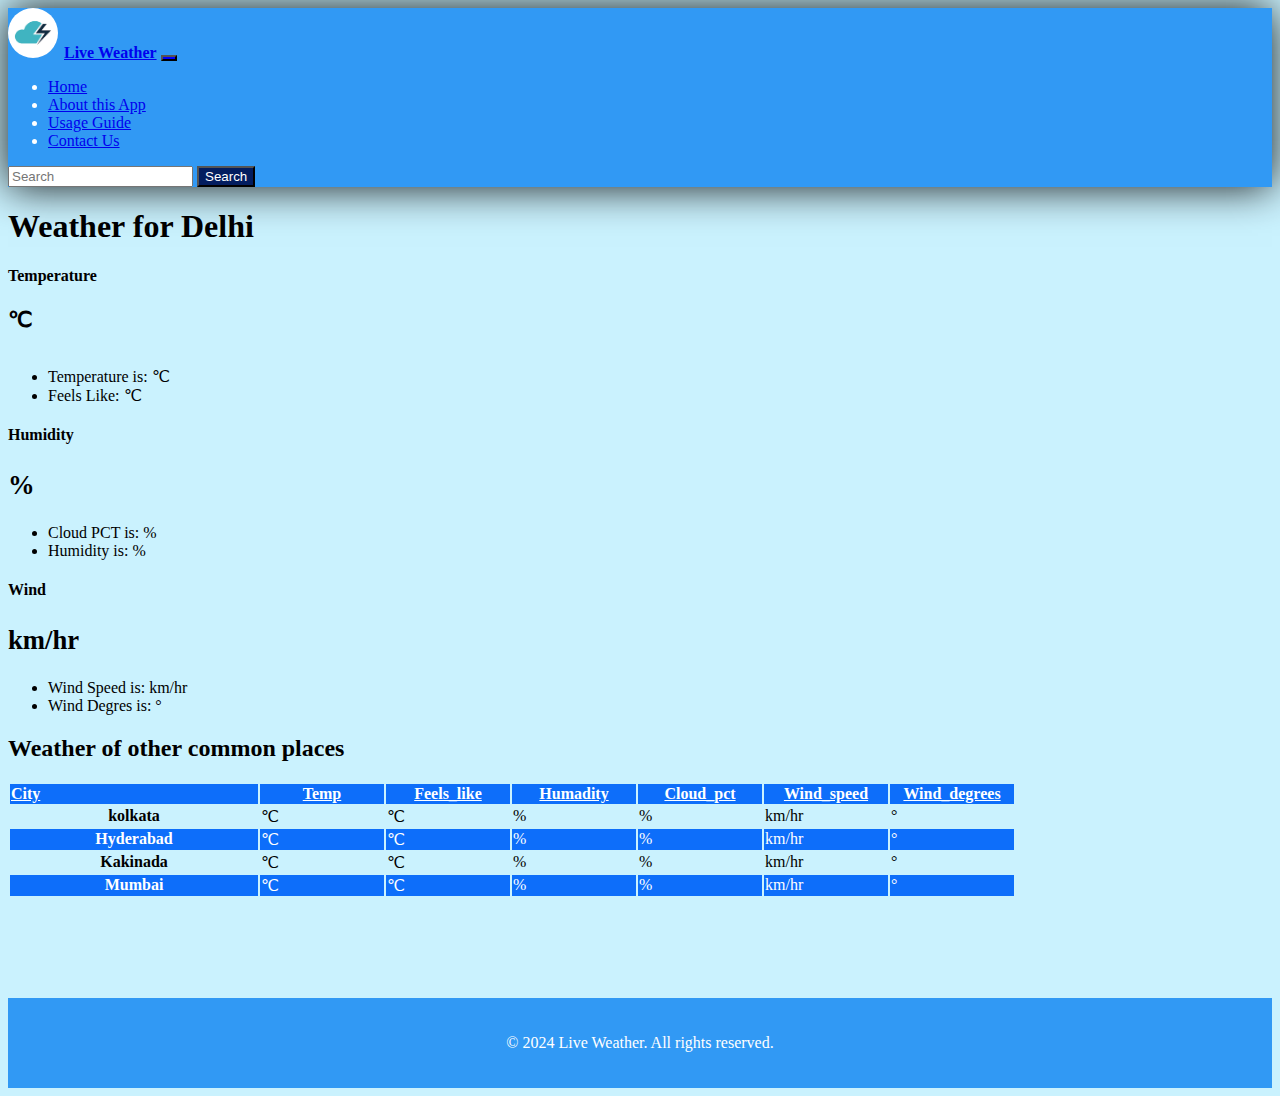
<file: index.html>
<!doctype html>
<html lang="en">

<head>
    <link rel="icon" href="images.png">
    <meta charset="utf-8">
    <meta name="viewport" content="width=device-width, initial-scale=1">
    <title>Live Weather</title>
    <link href="https://cdn.jsdelivr.net/npm/bootstrap@5.2.3/dist/css/bootstrap.min.css" rel="stylesheet"
        integrity="sha384-rbsA2VBKQhggwzxH7pPCaAqO46MgnOM80zW1RWuH61DGLwZJEdK2Kadq2F9CUG65" crossorigin="anonymous">
    <link rel="stylesheet" href="./style.css">
    <style>
        
    </style>
</head>

<body>
    <nav class="navbar navbar-expand-lg  mb-4">
        <div class="container-fluid">
            <img  src="./images.png" alt="Live Weather">
            <a class="navbar-brand" id="name" href="./index.html"><b>Live Weather</b></a>
            <button class="navbar-toggler" type="button" data-bs-toggle="collapse"
                data-bs-target="#navbarSupportedContent" aria-controls="navbarSupportedContent" aria-expanded="false"
                aria-label="Toggle navigation">
                <span class="navbar-toggler-icon"></span>
            </button>
            <div class="collapse navbar-collapse" id="navbarSupportedContent">
                <ul class="navbar-nav me-auto mb-2 mb-lg-0">
                    <li class="nav-item">
                        <a class="nav-link " aria-current="page" href="./index.html">Home</a>
                    </li>
                    <li class="nav-item">
                        <a class="nav-link" href="./about.html">About this App</a>
                    </li>
                    <li class="nav-item">
                        <a class="nav-link" href="./userguied.html">Usage Guide</a>
                    </li>
                    <li class="nav-item">
                        <a class="nav-link" href="./contact.html">Contact Us</a>
                    </li>
                </ul>
                <form class="d-flex" role="search">
                    <input id="city" class="form-control me-2" type="search" placeholder="Search" aria-label="Search">
                    <button class="btn " type="submit" id="submit">Search</button>
                </form>
            </div>
        </div>
    </nav>
    <div class="contaner">
        <h1 class="my-4 text-center">Weather for <span id="cityName"></span></h1>
        <div class="row row-cols-1 row-cols-md-3 mb-3 text-center">
            <div class="col">
                <div class="card mb-4 rounded-3 shadow-sm border-primary">
                    <div class="card-header py-3 text-bg-primary border-primary">
                        <h4 class="my-0 fw-normal">Temperature</h4>
                    </div>
                    <div class="card-body">
                        <h1 class="card-title pricing-card-title"><span id="temp2"></span><small
                                class="text-muted fw-light"><sup><span>&#8451;</span></sup></small></h1>
                        <ul class="list-unstyled mt-3 mb-4">
                            <li>Temperature is: <span id="temp"></span>&#8451;</li>
                            <li>Feels Like: <span id="feels_like"></span>&#8451;</li>
                        </ul>
                    </div>
                </div>
            </div>
            <div class="col">
                <div class="card mb-4 rounded-3 shadow-sm border-primary">
                    <div class="card-header py-3 text-bg-primary border-primary">
                        <h4 class="my-0 fw-normal">Humidity</h4>
                    </div>
                    <div class="card-body">
                        <h1 class="card-title pricing-card-title"><span id="humidity2"></span><small
                                class="text-muted fw-light"> %</small></h1>
                        <ul class="list-unstyled mt-3 mb-4">
                            <li>Cloud PCT is: <span id="cloud_pct"></span>%</li>
                            <li>Humidity is: <span id="humidity"></span>%</li>                            
                        </ul>
                    </div>
                </div>
            </div>
            <div class="col">
                <div class="card mb-4 rounded-3 shadow-sm border-primary">
                    <div class="card-header py-3 text-bg-primary border-primary">
                        <h4 class="my-0 fw-normal">Wind</h4>
                    </div>
                    <div class="card-body">
                        <h1 class="card-title pricing-card-title"><span id="wind_speed2"></span><small
                                class="text-muted fw-light"> km/hr</small></h1>
                        <ul class="list-unstyled mt-3 mb-4">
                            <li>Wind Speed is: <span id="wind_speed"></span> km/hr</li>
                            <li>Wind Degres is: <span id="wind_degrees"></span>&deg;</li>
                        </ul>
                    </div>
                </div>
            </div>
        </div>

        <h2 class="display-6 text-center mb-4 table_heading"><b>Weather of other common places</b></h2>

        <div class="table-responsive">
            <table class="table text-center">
              <thead>
                <tr class="blue">
                  <th style="width: 20%; " class="ta"><u>City</u></th>
                  <th style="width: 10%;"><u>Temp</u></th>
                  <th style="width: 10%;"><u>Feels_like</u></th>
                  <th style="width: 10%;"><u>Humadity</u></th>
                  <th style="width: 10%;"><u>Cloud_pct</u></th>
                  <th style="width: 10%;"><u>Wind_speed</u></th>
                  <th style="width: 10%;"><u>Wind_degrees</u></th>
                </tr>
            </thead>
          <tbody>
            <tr class="white">
              <th scope="row" class="text-start">kolkata</th>
              <td><span id="temp3"></span><span>&#8451;</span></td>
              <td><span id="feels_like3"></span><span>&#8451;</span></td>
              <td><span id="humidity3"></span>%</td>
              <td><span id="cloud_pct3"></span>%</td>
              <td><span id="wind_speed3"></span> km/hr</td>
              <td><span id="wind_degrees3"></span>&deg;</td>
            </tr>
            <tr class="blue">
              <th scope="row" class="text-start">Hyderabad</th>
              <td><span id="temp4"></span><span>&#8451;</span></td>
              <td><span id="feels_like4"></span><span>&#8451;</span></td>
              <td><span id="humidity4"></span>%</td>
              <td><span id="cloud_pct4"></span>%</td>
              <td><span id="wind_speed4"></span> km/hr</td>
              <td><span id="wind_degrees4"></span>&deg;</td>
            </tr>
            <tr class="white">
              <th scope="row" class="text-start">Kakinada</th>
              <td><span id="temp5"></span><span>&#8451;</span></td>
              <td><span id="feels_like5"></span><span>&#8451;</span></td>
              <td><span id="humidity5"></span>%</td>
              <td><span id="cloud_pct5"></span>%</td>
              <td><span id="wind_speed5"></span> km/hr</td>
              <td><span id="wind_degrees5"></span>&deg;</td>
            </tr>
            <tr class="blue">
              <th scope="row" class="text-start">Mumbai</th>
              <td><span id="temp6"></span><span>&#8451;</span></td>
              <td><span id="feels_like6"></span><span>&#8451;</span></td>
              <td><span id="humidity6"></span>%</td>
              <td><span id="cloud_pct6"></span>%</td>
              <td><span id="wind_speed6"></span> km/hr</td>
              <td><span id="wind_degrees6"></span>&deg;</td>
            </tr>
          </tbody>
        </table>
      </div>
    <!-- </div> -->
  </div>
  <footer>
    <p>© 2024 Live Weather. All rights reserved.</p>
</footer>
  <script src="https://cdn.jsdelivr.net/npm/bootstrap@5.2.3/dist/js/bootstrap.bundle.min.js"
    integrity="sha384-kenU1KFdBIe4zVF0s0G1M5b4hcpxyD9F7jL+jjXkk+Q2h455rYXK/7HAuoJl+0I4"
    crossorigin="anonymous"></script>
  <script src="script.js"></script>
</body>
</html>
</file>
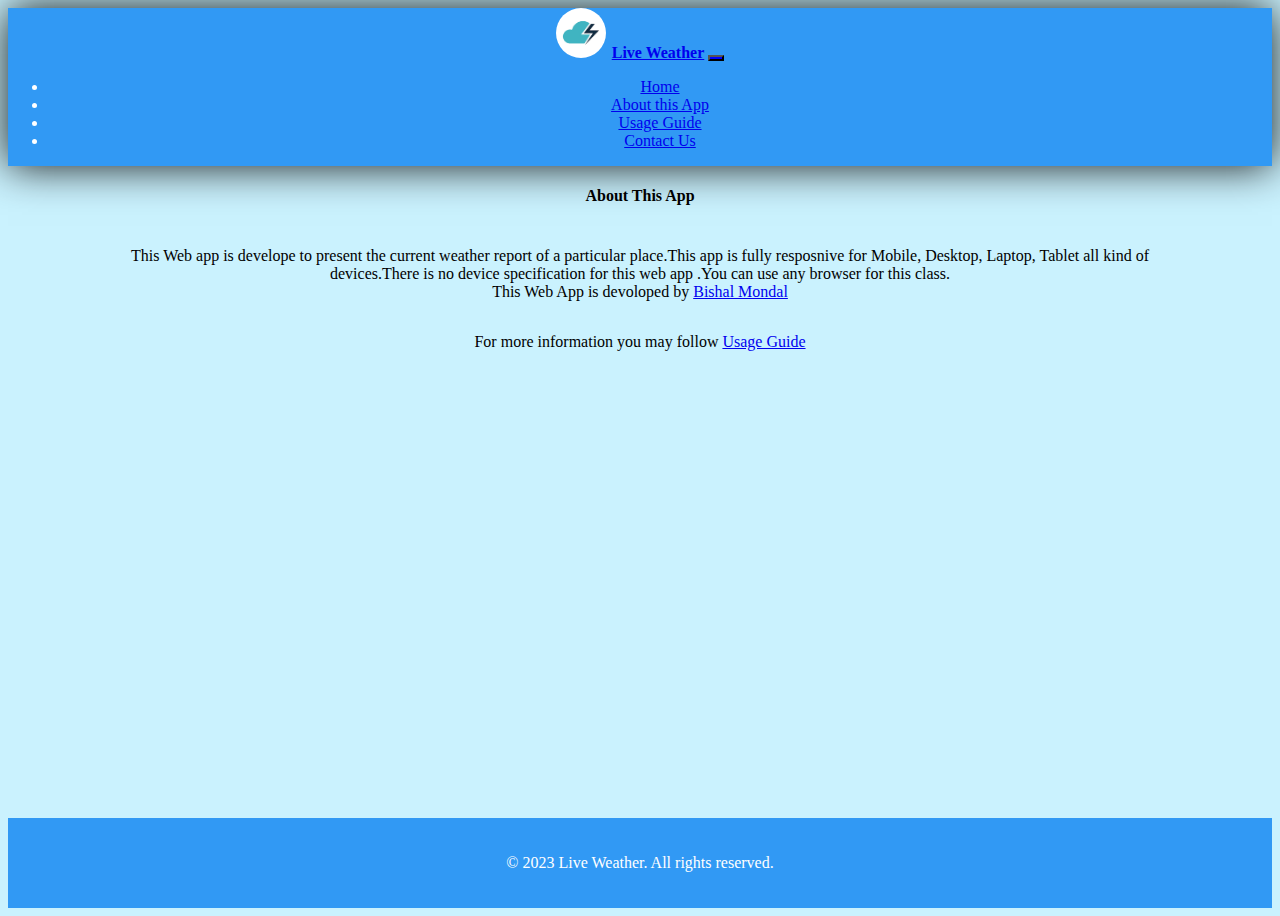
<file: about.html>
<!doctype html>
<html lang="en">

<head>
    <link rel="icon" href="images.png">
    <meta charset="utf-8">
    <meta name="viewport" content="width=device-width, initial-scale=1">
    <title>Live Weather</title>
    <link href="https://cdn.jsdelivr.net/npm/bootstrap@5.2.3/dist/css/bootstrap.min.css" rel="stylesheet"
        integrity="sha384-rbsA2VBKQhggwzxH7pPCaAqO46MgnOM80zW1RWuH61DGLwZJEdK2Kadq2F9CUG65" crossorigin="anonymous">
    <link rel="stylesheet" href="./style.css">
    <style>
        body {
            min-height: 100vh;
            display: flex;
            flex-direction: column;
            text-align: center;
        }

        footer {
            margin-top: auto;
            padding: 20px;
            text-align: center;
            background-color: rgb(49, 153, 244);
            color: white;
        }
        p{
            margin-left: 100px;
            margin-right: 100px;
        }
        .content{
            margin-top: 20px;
        }
    </style>
</head>

<body>
    <nav class="navbar navbar-expand-lg  mb-4">
        <div class="container-fluid">
            <img  src="./images.png" alt="Live Weather">
            <a class="navbar-brand" href="./index.html"><b>Live Weather</b></a>
            <button class="navbar-toggler" type="button" data-bs-toggle="collapse"
                data-bs-target="#navbarSupportedContent" aria-controls="navbarSupportedContent" aria-expanded="false"
                aria-label="Toggle navigation">
                <span class="navbar-toggler-icon"></span>
            </button>
            <div class="collapse navbar-collapse" id="navbarSupportedContent">
                <ul class="navbar-nav me-auto mb-2 mb-lg-0">
                    <li class="nav-item">
                        <a class="nav-link active" aria-current="page" href="./index.html">Home</a>
                    </li>
                    <li class="nav-item">
                        <a class="nav-link" href="./about.html">About this App</a>
                    </li>
                    <li class="nav-item">
                        <a class="nav-link" href="./userguied.html">Usage Guide</a>
                    </li>
                    <li class="nav-item">
                        <a class="nav-link" href="./contact.html">Contact Us</a>
                    </li>
                </ul>
            </div>
        </div>
    </nav>
    <h4>About This App</h4>
    <p class="content">This Web app is develope to present the current weather report of a particular place.This app is fully resposnive for Mobile, Desktop, Laptop, Tablet all kind of devices.There is no device specification for this web app .You can use any browser for this class. <br> This Web App is devoloped by <a href="./contact.html">Bishal Mondal</a> 
    </p>
    <p>For more information you may follow <a href="./userguied.html">Usage Guide</a></p>
    <footer>
        <p>© 2023 Live Weather. All rights reserved.</p>
    </footer>
    <script src="https://cdn.jsdelivr.net/npm/bootstrap@5.2.3/dist/js/bootstrap.bundle.min.js"
    integrity="sha384-kenU1KFdBIe4zVF0s0G1M5b4hcpxyD9F7jL+jjXkk+Q2h455rYXK/7HAuoJl+0I4"
    crossorigin="anonymous"></script>
</body>
</html>
</file>
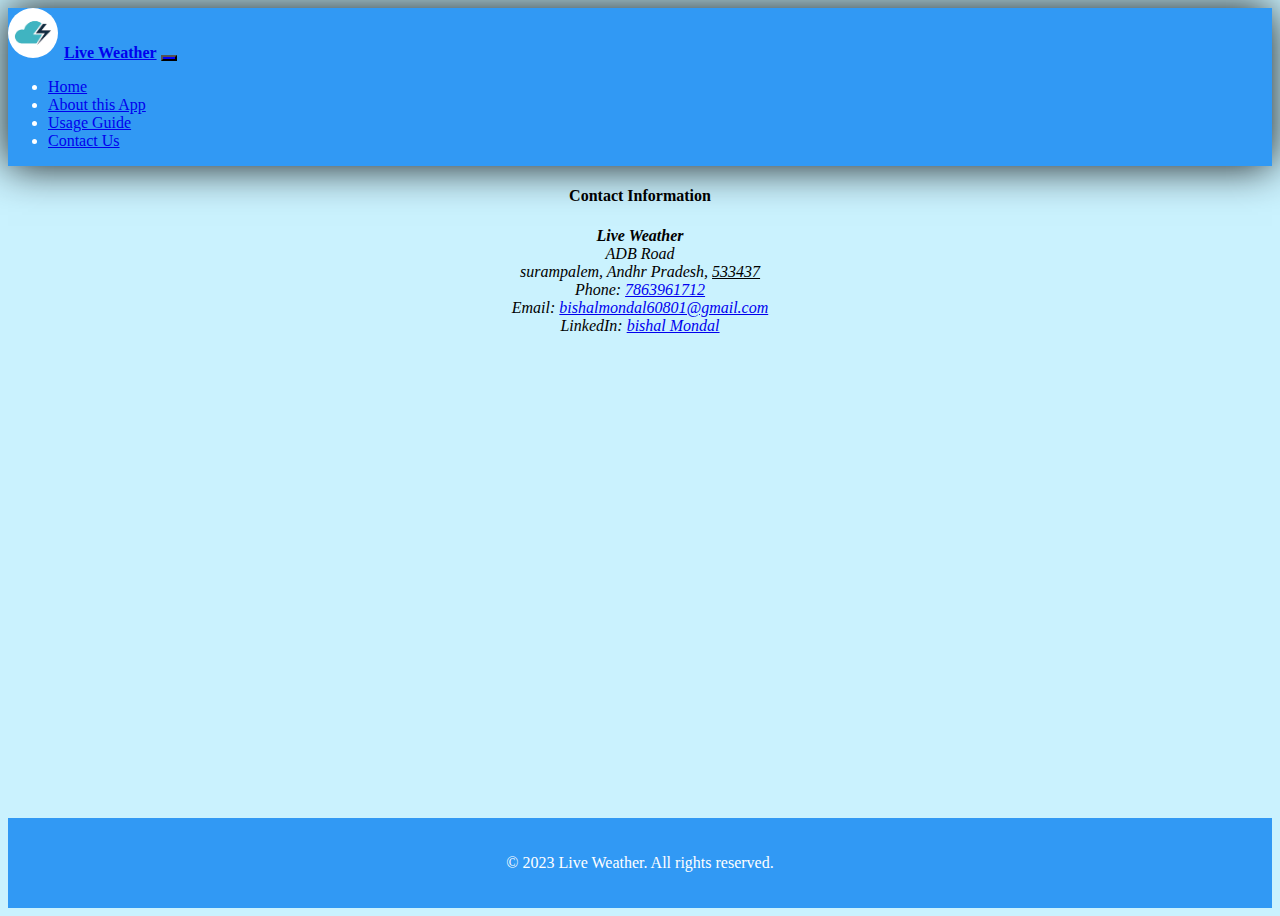
<file: contact.html>
<!DOCTYPE html>
<html lang="en">

<head>
    <link rel="icon" href="images.png">
	<meta charset="UTF-8">
	<meta name="viewport" content="width=device-width, initial-scale=1.0">
	<link rel="stylesheet" href="style.css">
	<title>Live Weather</title>
    <link href="https://cdn.jsdelivr.net/npm/bootstrap@5.2.3/dist/css/bootstrap.min.css" rel="stylesheet"
    integrity="sha384-rbsA2VBKQhggwzxH7pPCaAqO46MgnOM80zW1RWuH61DGLwZJEdK2Kadq2F9CUG65" crossorigin="anonymous">
<link rel="stylesheet" href="./style.css">
    <style>
body{
    min-height: 100vh;
    display: flex;
    flex-direction: column;
}
footer{
    margin-top: auto;
    padding: 20px;
	text-align: center;
	background-color: rgb(49, 153, 244);
	color: white;
}
.contact-info{
            text-align: center;
        }


    </style>
</head>

<body>
    <nav class="navbar navbar-expand-lg  mb-4">
        <div class="container-fluid">
            <img  src="./images.png" alt="Live Weather">
            <a class="navbar-brand" href="./index.html"><b>Live Weather</b></a>
            <button class="navbar-toggler" type="button" data-bs-toggle="collapse"
                data-bs-target="#navbarSupportedContent" aria-controls="navbarSupportedContent" aria-expanded="false"
                aria-label="Toggle navigation">
                <span class="navbar-toggler-icon"></span>
            </button>
            <div class="collapse navbar-collapse" id="navbarSupportedContent">
                <ul class="navbar-nav me-auto mb-2 mb-lg-0">
                    <li class="nav-item">
                        <a class="nav-link active" aria-current="page" href="./index.html">Home</a>
                    </li>
                    <li class="nav-item">
                        <a class="nav-link" href="./about.html">About this App</a>
                    </li>
                    <li class="nav-item">
                        <a class="nav-link" href="./userguied.html">Usage Guide</a>
                    </li>
                    <li class="nav-item">
                        <a class="nav-link" href="./contact.html">Contact Us</a>
                    </li>
                </ul>
            </div>
        </div>

    </nav>
	<!-- Company contact info -->
	<section class="contact-info">
		<h4>Contact Information</h4>
		<address>
			<b>Live Weather</b><br>
			ADB Road<br>
			surampalem, Andhr Pradesh, <U>533437</U><br>
			Phone: <a href="tel:7863961712">7863961712</a><br>
			Email: <a href="mailto:bishalmondal60801@gmail.com">bishalmondal60801@gmail.com</a><br>
            LinkedIn: <a href="https://www.linkedin.com/in/bishal-mondal-8429b8228/">bishal Mondal</a><br>
            <!-- WhatsApp: <a href="whatsAppto: 7862961712">7863961712</a> -->
	</section>

	<!-- Footer section -->
	<footer>
        <p>© 2023 Live Weather. All rights reserved.</p>
    </footer>
    <script src="https://cdn.jsdelivr.net/npm/bootstrap@5.2.3/dist/js/bootstrap.bundle.min.js"
    integrity="sha384-kenU1KFdBIe4zVF0s0G1M5b4hcpxyD9F7jL+jjXkk+Q2h455rYXK/7HAuoJl+0I4"
    crossorigin="anonymous"></script>
	<script src="script.js"></script>

</body>
</html>
</file>
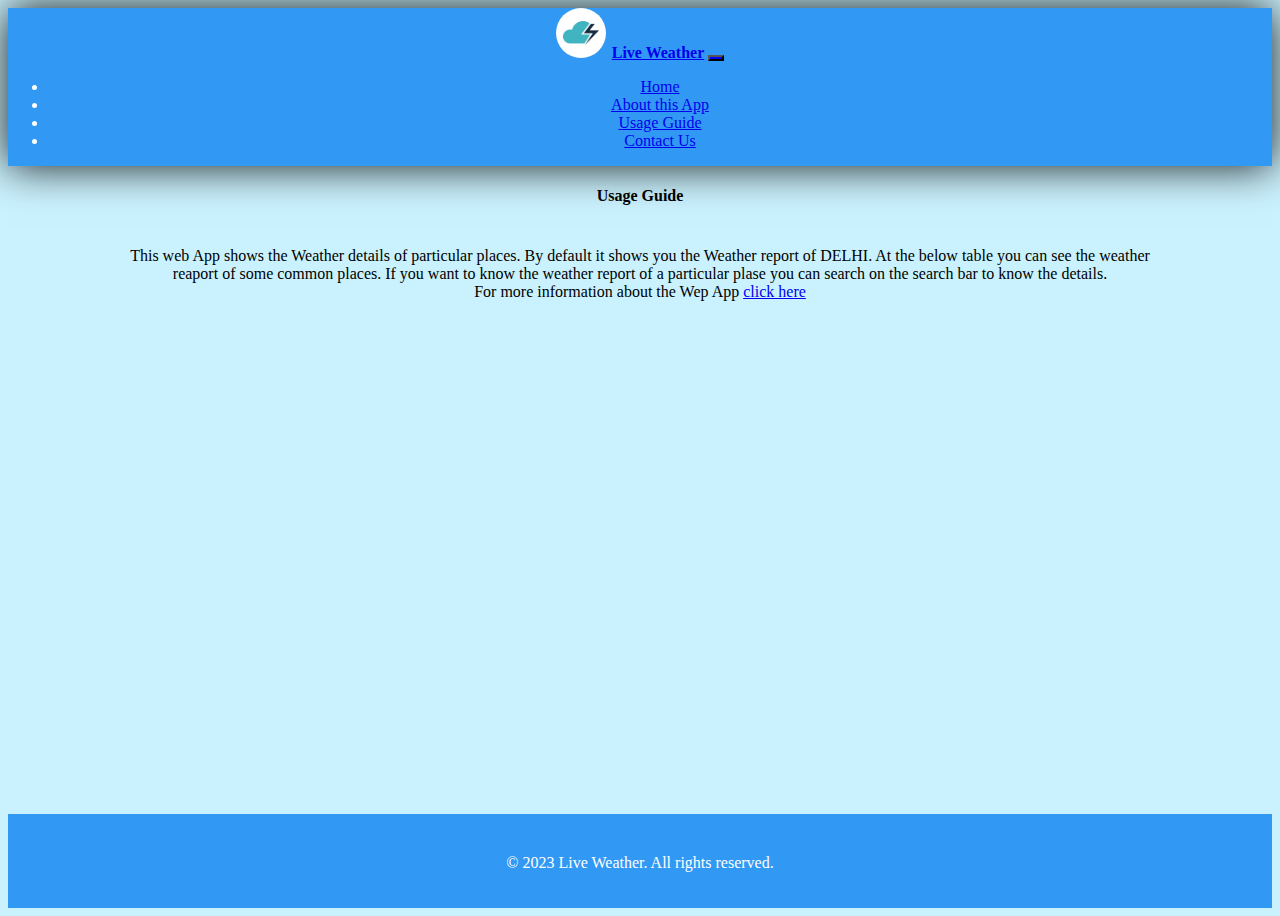
<file: userguied.html>
<!doctype html>
<html lang="en">

<head>
    <link rel="icon" href="images.png">
    <meta charset="utf-8">
    <meta name="viewport" content="width=device-width, initial-scale=1">
    <title>Live Weather</title>
    <link href="https://cdn.jsdelivr.net/npm/bootstrap@5.2.3/dist/css/bootstrap.min.css" rel="stylesheet"
        integrity="sha384-rbsA2VBKQhggwzxH7pPCaAqO46MgnOM80zW1RWuH61DGLwZJEdK2Kadq2F9CUG65" crossorigin="anonymous">
    <link rel="stylesheet" href="./style.css">
    <style>
        body {
            min-height: 100vh;
            display: flex;
            flex-direction: column;
            text-align: center;
        }

        footer {
            margin-top: auto;
            padding: 20px;
            text-align: center;
            background-color: rgb(49, 153, 244);
            color: white;
        }
        p{
            margin-left: 100px;
            margin-top: 20px;
            margin-right: 100px;
        }
    </style>
</head>

<body>
    <nav class="navbar navbar-expand-lg  mb-4">
        <div class="container-fluid">
            <img  src="./images.png" alt="Live Weather">
            <a class="navbar-brand" href="./index.html"><b>Live Weather</b></a>
            <button class="navbar-toggler" type="button" data-bs-toggle="collapse"
                data-bs-target="#navbarSupportedContent" aria-controls="navbarSupportedContent" aria-expanded="false"
                aria-label="Toggle navigation">
                <span class="navbar-toggler-icon"></span>
            </button>
            <div class="collapse navbar-collapse" id="navbarSupportedContent">
                <ul class="navbar-nav me-auto mb-2 mb-lg-0">
                    <li class="nav-item">
                        <a class="nav-link active" aria-current="page" href="./index.html">Home</a>
                    </li>
                    <li class="nav-item">
                        <a class="nav-link" href="./about.html">About this App</a>
                    </li>
                    <li class="nav-item">
                        <a class="nav-link" href="./userguied.html">Usage Guide</a>
                    </li>
                    <li class="nav-item">
                        <a class="nav-link" href="./contact.html">Contact Us</a>
                    </li>
                </ul>
            </div>
        </div>
    </nav>
    <h4>Usage Guide</h4>
    <p>This web App shows the Weather details  of particular places. By default it shows you the Weather report of DELHI. At the below table you can see the weather reaport of some common places. If you want to know the weather report of a particular plase you can search on the search bar to know the details. <br>For more information about the Wep App <a href="./about.html">click here</a></p>
    <footer>
        <p>© 2023 Live Weather. All rights reserved.</p>
    </footer>
    <script src="https://cdn.jsdelivr.net/npm/bootstrap@5.2.3/dist/js/bootstrap.bundle.min.js"
    integrity="sha384-kenU1KFdBIe4zVF0s0G1M5b4hcpxyD9F7jL+jjXkk+Q2h455rYXK/7HAuoJl+0I4"
    crossorigin="anonymous"></script>
</body>
</html>
</file>
<file: style.css>
.blue{
    background-color: rgb(13, 110, 250);
    color: white;
}
.table_heading{
    margin-bottom: 20px;
}
.navbar2{
    background-color: rgb(13, 110, 250);
}
button{
    background-color: blue;
}
body{
    background-color: #caf2fe;
}
nav{
    background-color: rgb(49, 153, 244);
    color:white;
    box-shadow: 0 0 40px #131618;

}
.btn{
    background-color: #031d5f;
    color:white;
}
.btn:hover{
    border:2px solid yellow;
    color:yellow;
}
.nav-link:hover{
    color: white;
    text-shadow: #131618;
}
.ta{
    text-align: left;
}
footer {
	padding: 20px;
	text-align: center;
    margin-top:100px;
	background-color: rgb(49, 153, 244);
	color: white;
}
img{
    height:50px;
    width:50px;
    border-radius: 50%;
    margin-right: 2px;
}
nav >ul{
    justify-content: center;
}
</file>
